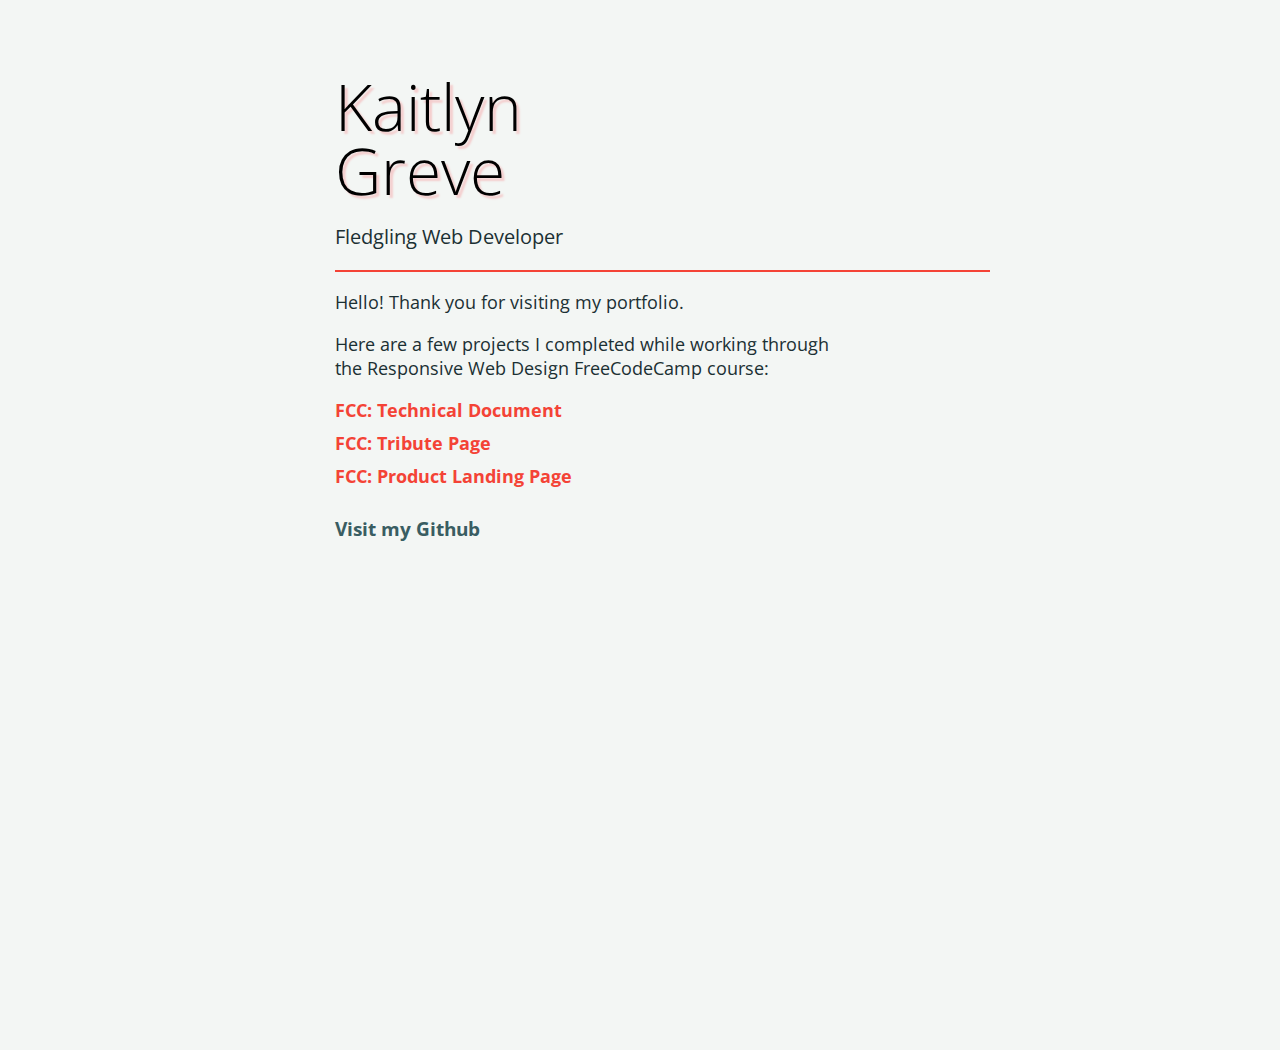
<file: index.html>
<!DOCTYPE html>
<html>

<head>
  <link rel="stylesheet" href="style.css">
  <title>Portfolio Page</title>
  <style>
    @import url('https://fonts.googleapis.com/css2?family=Open+Sans:wght@300&display=swap');
    </style>
</head>

<body>
 <section id="welcome-section" class="welcome-section">
    <div class="about">
      <h1>Kaitlyn</h1>
      <h1>Greve</h1>
      <p>Fledgling Web Developer</p>
      <div class="line"></div>
     <div class="mini">
      <p>Hello! Thank you for visiting my portfolio.</p>
      <p>Here are a few projects I completed while working through<br>the Responsive Web Design FreeCodeCamp course:</p>
    </div>
    </div>
    <div class="about">
    <div class="project-tile">
      <a href="https://codepen.io/kgreve/pen/podwPEZ" target="_blank">
        <span class="project-section">FCC: Technical Document</span>
      </a>
    </div>
    <div class="project-tile">
      <a href="https://codepen.io/kgreve/pen/QWqXyGX" target="_blank">
        <span class="project-section">FCC: Tribute Page</span>
      </a>
    </div>
    <div class="project-tile">
      <a href="https://codepen.io/kgreve/pen/qBVmyBm" target="_blank">
        <span class="project-section">FCC: Product Landing Page</span>
      </a>
    </div>
    <div class="contact">
    <a id="profile-link" href="https://github.com/kaitlyngreve" target="_blank">
      </div>
    <div class="contact">
      <h3>Visit my Github</h3>
    </div>
    </a>
    </div>
  </section>
  
</body>

</html>
</file>
<file: style.css>
.welcome-section {
  display: flex;
  width: 100%;
  max-width: 700px;
  margin: 0 auto;
  padding: 75px 25px;
}

section {
  display: flex;
  flex-direction: column;
  min-height: 100vh;
}

.about {
  display: flex;
  flex-direction: column;
  text-align: center;
  margin-left: 45px;
  margin-top: 0;
}

.about h1 {
  font-size: 64px;
  line-height: 1em;
  text-shadow: 3px 3px 2px #f4cccc;
  font-weight: 200;
  padding: 0;
  margin: 0;
  display: flex;
  justify-content: left;
}

.about p {
  font-size: 20px;
  color: #1b3033;
  display: flex;
  justify-content: left;
}

.mini p {
  font-size: 18px;
  color: #1b3033;
  display: flex;
  flex-direction: column;
  justify-content: left;
  text-align: left;
}

.line {
  display: flex;
  justify-content: left;
  background-color: #f44336;
  height: 2px;
  margin: 0;
}

.project-tile {
  display: flex;
  flex-direction: column;
  background-color: #f3f6f4;
  padding: 0;
}

.project-tile a {
  text-decoration: none;
  color: #f44336;
  font-size: 18px;
  display: flex;
  flex-direction: column;
  justify-content: left;
  text-align: left;
  padding: 0px;
  margin-bottom: .5em;
  font-weight: bold;
}

.project-tile a:hover {
  display: block;
  justify-content: center;
  background-color: #f44336;
  color: #f4cccc;
}

.about a {
  padding: 0;
}

.contact h3 {
  display: flex;
}

#profile-link {
  text-decoration: none;
  color: #395d62;
}

body {
  margin: 0;
  font-family: 'Open Sans', sans-serif;
  background-color: #f3f6f4;
}


@media print {
  body {
    font-size: 20px;
  }
}
</file>
